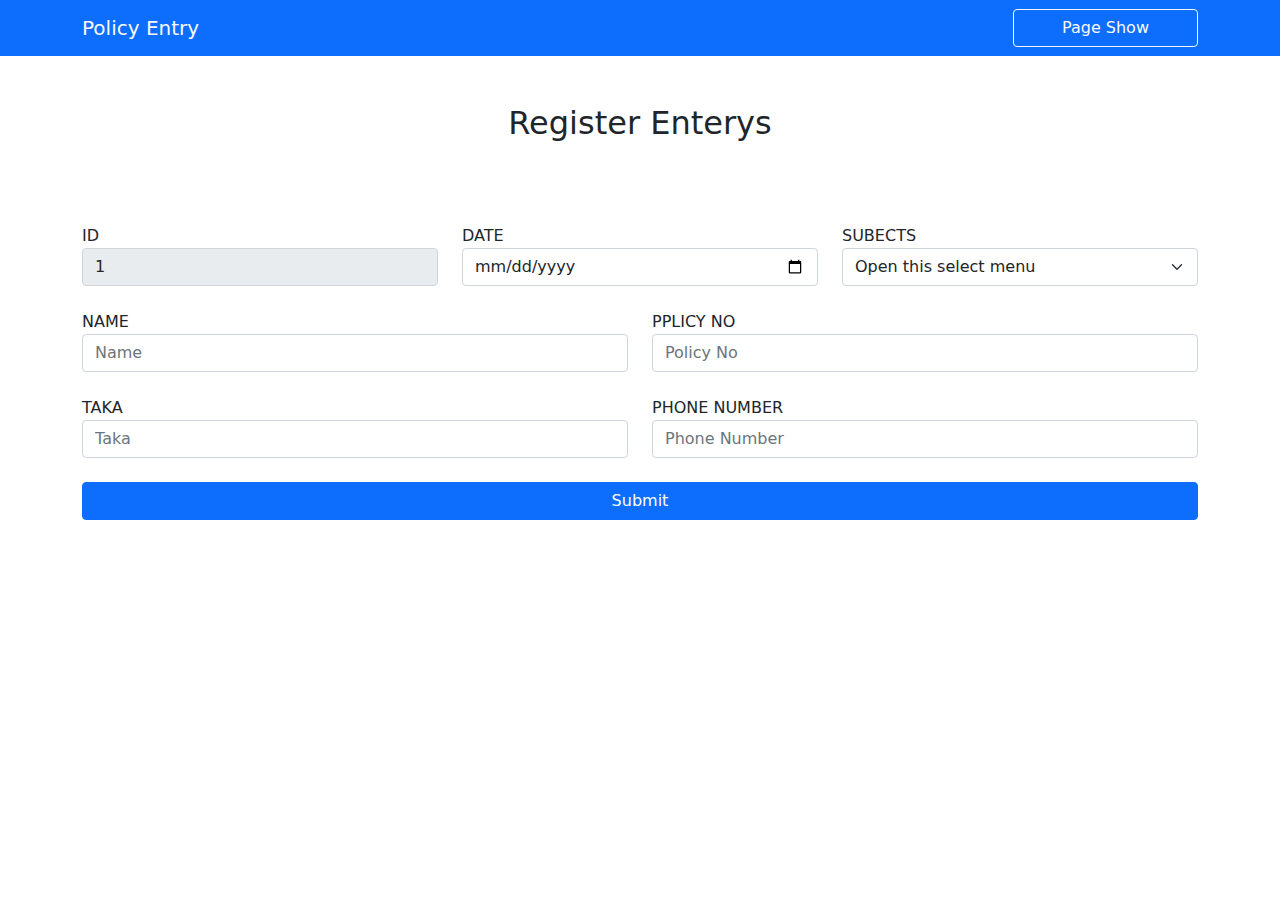
<file: index.html>
<!DOCTYPE html>
<html lang="en">
<head>
    <meta charset="UTF-8">
    <meta http-equiv="X-UA-Compatible" content="IE=edge">
    <meta name="viewport" content="width=device-width, initial-scale=1.0">
    <title>RR Space</title>
    <link rel="shortcut icon" href="gif.png" type="image/x-icon">
    <link rel="stylesheet" href="https://cdnjs.cloudflare.com/ajax/libs/font-awesome/6.2.0/css/all.min.css" integrity="sha512-xh6O/CkQoPOWDdYTDqeRdPCVd1SpvCA9XXcUnZS2FmJNp1coAFzvtCN9BmamE+4aHK8yyUHUSCcJHgXloTyT2A==" crossorigin="anonymous" referrerpolicy="no-referrer" />
    <link rel="stylesheet" href="./css/bootstrap.min.css">
    <link rel="stylesheet" href="./css/style.css">
</head>
<body>
    <section id="formContent" class="">
        <section>
            <nav class="navbar navbar-expand-lg navbar-light bg-primary text-light">
                <div class="container">
                  <a class="navbar-brand text-light" href="#">Policy Entry</a>
                  <button class="navbar-toggler" type="button" data-bs-toggle="collapse" data-bs-target="#navbarSupportedContent" aria-controls="navbarSupportedContent" aria-expanded="false" aria-label="Toggle navigation">
                    <span class="navbar-toggler-icon"></span>
                  </button>
                  <div class="collapse navbar-collapse" id="navbarSupportedContent">
                    <ul class="navbar-nav ms-auto mb-2 mb-lg-0">
                      <li class="nav-item">
                        <a class="btn btn-outline-light px-5" id="formPage" aria-current="page" href="#">Page Show</a>
                      </li>
                    </ul>
                  </div>
                </div>
              </nav>
        </section>
        <section id="formAllClass" class="pb-5">
            <div class="container">
                
                <div class="row">
                    <div class="col-md-12">
                        <h2 class="text-center pt-5">Register Enterys</h2>
                    </div>
                </div>
                <div class="row">
                    <div class="col-md-12">
                        <div class="alert " id="alert-show" role="alert">
                            &nbsp;
                          </div>
                    </div>
                </div>
                <form id="formSubmit">
                    <div class="row mb-4">
                        <div class="col-md-4">
                            <label for="ids">ID</label>
                            <input type="text" id="ids" class="form-control idFi" placeholder="Id" readonly>
                        </div>
                        <div class="col-md-4">
                            <label for="dates">DATE</label>
                            <input type="date" id="dates" class="form-control datessT" placeholder="Date" >
                        </div>
                        <div class="col-md-4">
                            <label for="">SUBECTS</label>
                            <select class="form-select deperments" aria-label="Default select example" id="selects">
                                <option selected>Open this select menu</option>
                                <option value="SMR">SMR</option>
                                <option value="FMR">FMR</option>
                                <option value="DGH">DGH</option>
                                <option value="V.U.C">V.U.C</option>
                                <option value="C.A">C.A</option>
                                <option value="Dolil">Dolil</option>
                              </select>
                        </div>
                    </div>
                    <div class="row mb-4">
                        <div class="col-md-6">
                            <label for="name">NAME</label>
                            <input type="text" id="name" class="form-control names" placeholder="Name">
                        </div>
                        <div class="col-md-6">
                            <label for="policy">PPLICY NO</label>
                            <input type="number" id="policy" class="form-control policys" placeholder="Policy No">
                        </div>
                    </div>
                    <div class="row mb-4">
                        <div class="col-md-6">
                            <label for="subject">TAKA</label>
                            <input type="number" id="subject" class="form-control subjects" placeholder="Taka">
                        </div>
                        <div class="col-md-6">
                            <label for="phone">PHONE NUMBER</label>
                            <input type="number" id="phone" class="form-control phoneNumber" placeholder="Phone Number">
                        </div>
                    </div>
                    <div class="row">
                        <div class="col-md-12">
                            <div class="d-grid gap-2">
                                <button id="submits" class="btn btn-primary" type="submit">Submit</button>
                              </div>
                        </div>
                    </div>
                </form>
            </div>
        </section>
    </section>
   

    <!-- Form content END -->


    <section id="mainContent" class="d-none">
        <section>
            <nav class="navbar navbar-expand-lg navbar-light bg-primary text-light">
                <div class="container">
                <a class="navbar-brand text-light" href="#">Policy List</a>
                <button class="navbar-toggler" type="button" data-bs-toggle="collapse" data-bs-target="#navbarSupportedContent" aria-controls="navbarSupportedContent" aria-expanded="false" aria-label="Toggle navigation">
                    <span class="navbar-toggler-icon"></span>
                </button>
                <div class="collapse navbar-collapse" id="navbarSupportedContent">
                    
                    <ul class="navbar-nav ms-auto mb-2 mb-lg-0">
                    <li class="nav-item">
                        <a class="btn btn-outline-light px-5 ml-3" id="contentPage" aria-current="page" href="#">Entry</a>
                    </li>
                    </ul>
                </div>
                </div>
            </nav>
        </section>
        <section>
            <div class="container">
                <div class="row">
                    <div class="col-md-4">
                        <h2 class="pt-5">Register List</h2>
                    </div>
                    <div class="col-md-8 pt-5">
                        <input id="searchfields" type="text" class="form-control" placeholder="Search Your Policy Number....">
                    </div>
                </div>
                <div class="row">
                    <div class="col-md-12">
                        <div class="print_option">
                            <div class="icons-Print text-right">
                                <button class="float-end btn bt-light" title="Print Your Page" id="printPage">Print Preview</button>
                            </div>
                        </div>
                        <table class="table">
                            <thead>
                                <tr>
                                    <th>ID</th>
                                    <th>Name</th>
                                    <th>Policy No</th>
                                    <th>Subject</th>
                                    <th>Date</th>
                                    <th>Phone</th>
                                    <th>Taka</th>
                                    <th>Action</th>
                                </tr>
                            </thead>
                            <tbody id="loadContent">

                            </tbody>
                        </table>
                    </div>
                </div>
            </div>
        </section>
    </section>

    <!-- Print Preview -->

    <section id="mainContentPrint" class="d-none">
        <section>
            <div class="container">
                <div class="row">
                    <div class="col-md-12">
                        <div class="print_option">
                            <div class="icons-Print text-right">
                                <!-- <a href="#" class="float-end btn bt-light" title="Print Your Page" id="printPages"></a> -->
                            </div>
                        </div>
                        <table class="table">
                            <thead>
                                <tr>
                                    <th>ID</th>
                                    <th>Name</th>
                                    <th>Policy No</th>
                                    <th>Subject</th>
                                    <th>Date</th>
                                    <th>Phone</th>
                                    <th>Taka</th>
                                </tr>
                            </thead>
                            <tbody id="loadContentPrint">

                            </tbody>
                        </table>
                    </div>
                </div>
            </div>
        </section>
    </section>





    <script src="./js/bootstrap.bundle.min.js"></script>
    <script src="./js/index.js"></script>
</body>
</html>
</file>
<file: css/style.css>
*{
    margin:0;
    padding:0;
    box-sizing: border-box;
}
/* load spinner css */
.main_pre{
    height:100vh;
    
}
.lds-ellipsis {
    display: inline-block;
    position: relative;
    width: 80px;
    height: 80px;
  }
  .lds-ellipsis div {
    position: absolute;
    top: 33px;
    width: 13px;
    height: 13px;
    border-radius: 50%;
    background: #fff;
    animation-timing-function: cubic-bezier(0, 1, 1, 0);
  }
  .lds-ellipsis div:nth-child(1) {
    left: 8px;
    animation: lds-ellipsis1 0.6s infinite;
  }
  .lds-ellipsis div:nth-child(2) {
    left: 8px;
    animation: lds-ellipsis2 0.6s infinite;
  }
  .lds-ellipsis div:nth-child(3) {
    left: 32px;
    animation: lds-ellipsis2 0.6s infinite;
  }
  .lds-ellipsis div:nth-child(4) {
    left: 56px;
    animation: lds-ellipsis3 0.6s infinite;
  }
  @keyframes lds-ellipsis1 {
    0% {
      transform: scale(0);
    }
    100% {
      transform: scale(1);
    }
  }
  @keyframes lds-ellipsis3 {
    0% {
      transform: scale(1);
    }
    100% {
      transform: scale(0);
    }
  }
  @keyframes lds-ellipsis2 {
    0% {
      transform: translate(0, 0);
    }
    100% {
      transform: translate(24px, 0);
    }
  }
  

  #printPage{
    font-size: 20px;
  }
</file>
